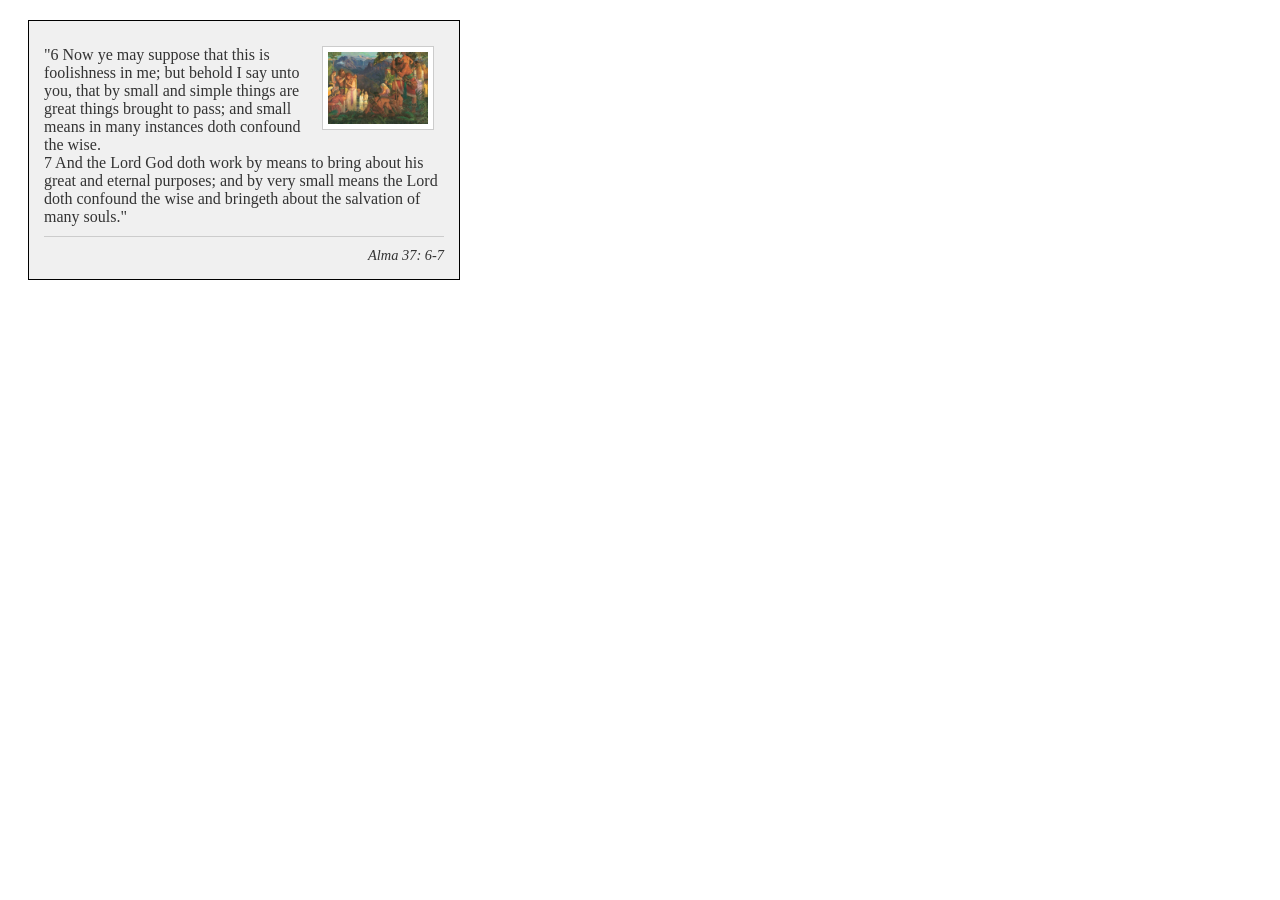
<file: week02/box-model.html>
<!DOCTYPE html>
<html lang="en">
<head>
  <meta charset="UTF-8">
  <meta name="Simple text box" content="Box Model Practice">
  <meta name="author" content="Joao Ricardo">
  <title>CSS Box Model</title>

  <link rel="stylesheet" href="styles/box-model.css">
</head>

<body>

  <main>
    <div class="callout">
      
      <img src="images/profile.jpg" alt="Profile Image">

      <blockquote>
        "6 Now ye may suppose that this is foolishness in me; but behold I say unto you, that by small and simple things are great things brought to pass; and small means in many instances doth confound the wise.
<br>
        7 And the Lord God doth work by means to bring about his great and eternal purposes; and by very small means the Lord doth confound the wise and bringeth about the salvation of many souls."
      </blockquote>

      <cite>Alma 37: 6-7 </cite>

    </div>
  </main>

</body>
</html>
</file>
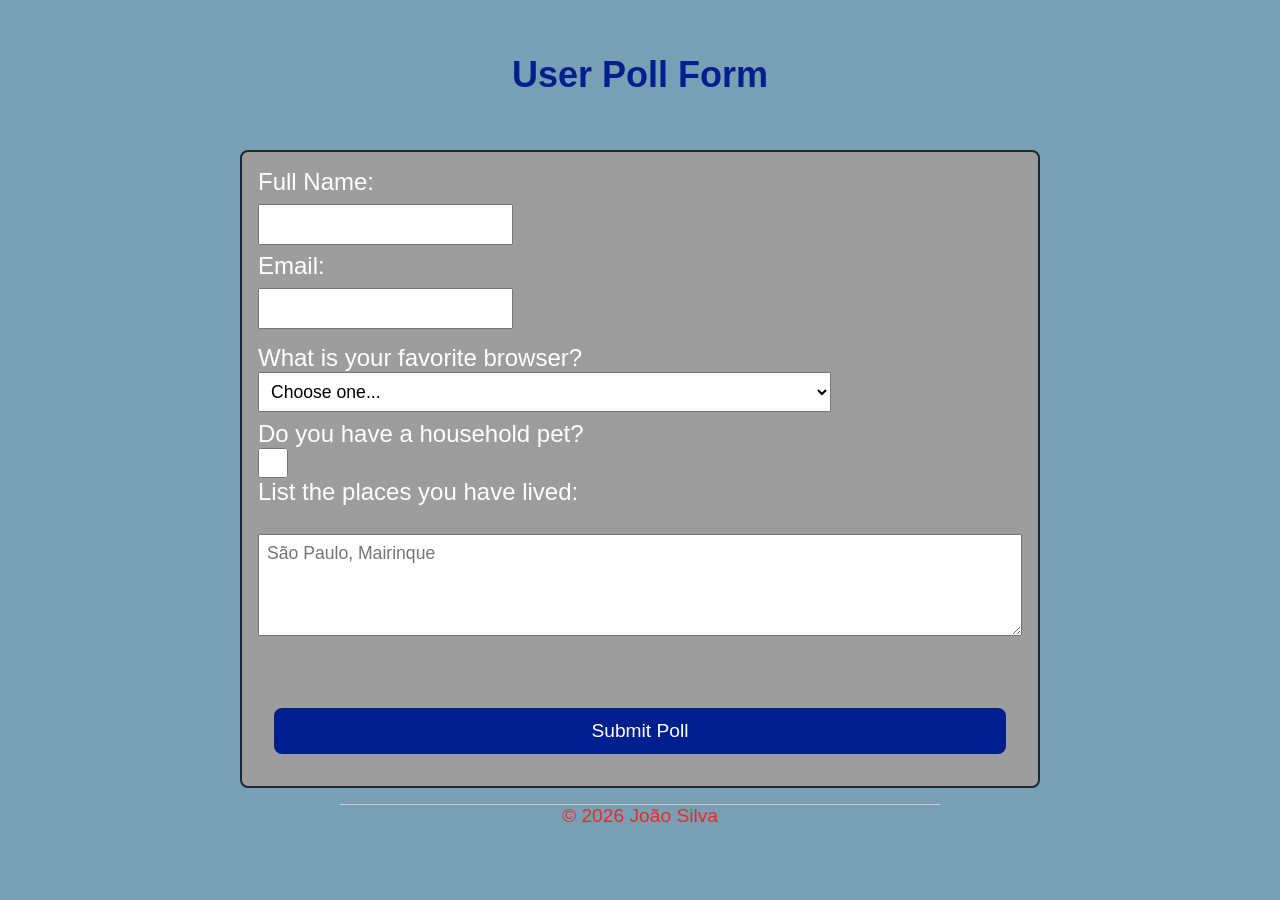
<file: week05/poll-form.html>
<!DOCTYPE html>
<html lang="en">
<head>
    <meta charset="UTF-8">
    <meta name="viewport" content="width=device-width, initial-scale=1.0">
    <title>Poll Form</title>
    <link rel="stylesheet" href="styles/poll-form.css">
</head>
<body>

<header>
    <h1>User Poll Form</h1>
</header>

<main>
    <form>

        <!-- Full Name -->
        <div class="form-item column2">
            <label for="fullname">Full Name:</label><br>
            <input type="text" id="fullname" name="fullname" required><br><br>
        </div>

        <!-- Email -->
        <div class="form-item column2">
            <label for="useremail">Email:</label><br>
            <input type="email" id="useremail" name="useremail" required><br><br>
        </div>

        <!-- Favorite Browser -->
        <div class="form-item column1">
            <label for="browser">What is your favorite browser?</label><br>
            <select id="browser" name="browser">
                <option value="">Choose one...</option>
                <option value="chrome">Chrome</option>
                <option value="safari">Safari</option>
                <option value="edge">Edge</option>
                <option value="brave">Brave</option>
            </select>
        </div>

        <!-- Pet Question -->
        <label for="pet">Do you have a household pet?</label>
        <input type="checkbox" id="pet" name="pet">
        <!-- Places Lived -->
        <label for="feedback">List the places you have lived:</label><br>
        <textarea id="feedback" name="feedback" rows="4" placeholder="São Paulo, Mairinque"></textarea><br><br>

        <!-- Submit -->
        <button type="submit">Submit Poll</button>

    </form>
</main>

<footer>
    <p>&copy; 2026 João Silva</p>
</footer>

</body>
</html>
</file>
<file: week02/styles/box-model.css>
.callout {
  max-width: 400px;
  margin: 20px;
  border: 1px solid black;
  padding: 15px;
  background-color: #f0f0f0;
  color: #333;
}

.callout img {
  float: right;
  margin: 10px;
  border: 1px solid #ccc;
  padding: 5px;
  background-color: white;
  width: 100px;
  height: auto;
}

blockquote {
  margin: 10px 0;
}

cite {
  display: block;
  border-top: 1px solid #ccc;
  padding-top: 10px;
  text-align: right;
  font-size: 0.9em;
}
</file>
<file: week05/styles/poll-form.css>
*{
    margin: 0;
    padding: 0;
    box-sizing: border-box;
}

body {
    font-family:Arial, Helvetica, sans-serif;
    font-size: 1.5em;
    color: #ffffff;
    background: #789fb4;
}

header {
    margin:0 auto;
    width: 800px;
}

h1 {
    margin: 1.5em;
    font-size: 1.5em;
    color: #001f8f;
    text-align: center;
}

form {
    width: 800px;
    margin: 0 auto;
    padding: 1rem;
    border: 2px solid #192932;
    border-radius: 0.5rem;
    background-color: #9d9d9d;
    display: grid;
}

fieldset {
  display: grid;
  gap: .5rem;
  margin: 1.3rem;
  border: 2px solid #192932;
  padding: 1rem;
}

legend {
  padding: 0.5rem;
  color: #001f8f;
  font-size: 1.3em;
}

label, input, button, select, textarea {
    font-family:Arial, Helvetica, sans-serif;
}

label {
  text-align: left;
  padding-right: 1rem;
}

input, select, textarea {
  padding: 0.5rem;
  font-size: 1.1rem;
}

input[type="checkbox"] {
  width: 30px;
  height: 30px;
  vertical-align: bottom;
}

button {
  margin: 1rem;
  background-color: #001f8f;
  color: #fff;
  border: none;
  border-radius: .5rem;
  padding: .75rem;
  font-size: 1.2rem;
}

button:hover {
  background-color: #1be708;
}

footer {
  margin: 1rem auto 0.5rem;
  width: 600px;
  text-align: center;
  font-size: 0.8em;
  color: #f12828;
  border-top: 1px solid #ccc;
}

.form-item {
  display: grid;
  align-items: center;
}

.column1 {
  grid-template-columns: 3fr 1fr;
  margin: 0.5rem 0;
}

.column2 {
  grid-template-columns: 1fr 2fr;
}
</file>
